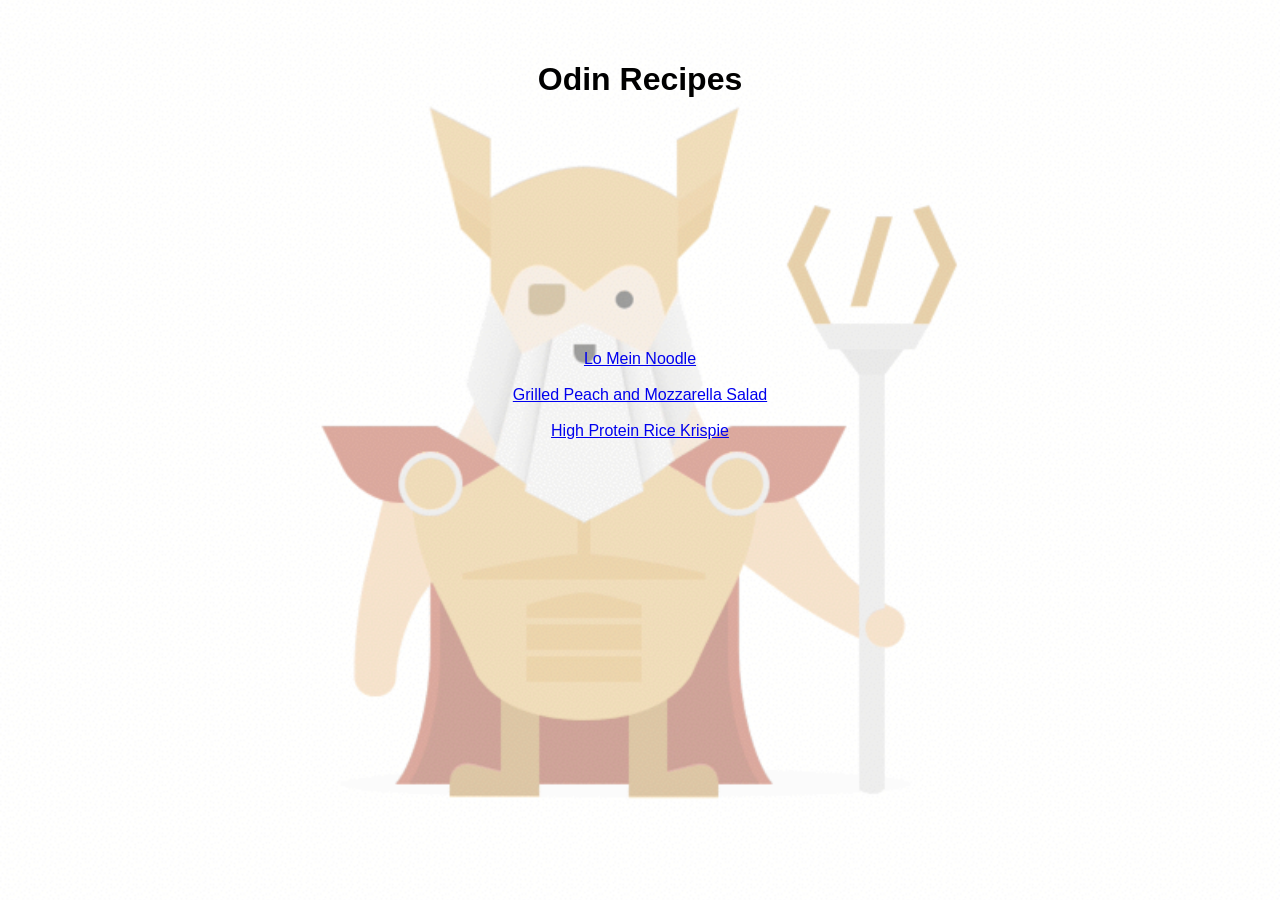
<file: index.html>
<!DOCTYPE html>
<html lang="en">
<head>
    <meta charset="UTF-8">
    <meta name="viewport" content="width=device-width, initial-scale=1.0">
    <title>Recipes</title>
    <link rel="stylesheet" href="style.css">
</head>
<body>
   <div class="A"><h1>Odin Recipes</h1>
    <img src="odin.gif" alt="odin" class="test"></div>
</div>
    <div class="B"><ul>
        <li><a href="./recipes/Lo-Mein-Noodle.html">Lo Mein Noodle</a><br><br></li> 
        <li><a href="./peach/peach.html">Grilled Peach and Mozzarella Salad</a><br><br></li>
        <li> <a href="./High-Protein-Rice-Krispie/High-Protein-Rice-Krispie.html">High Protein Rice Krispie</a></li>
    </ul></div>
</body>
</html>
</file>
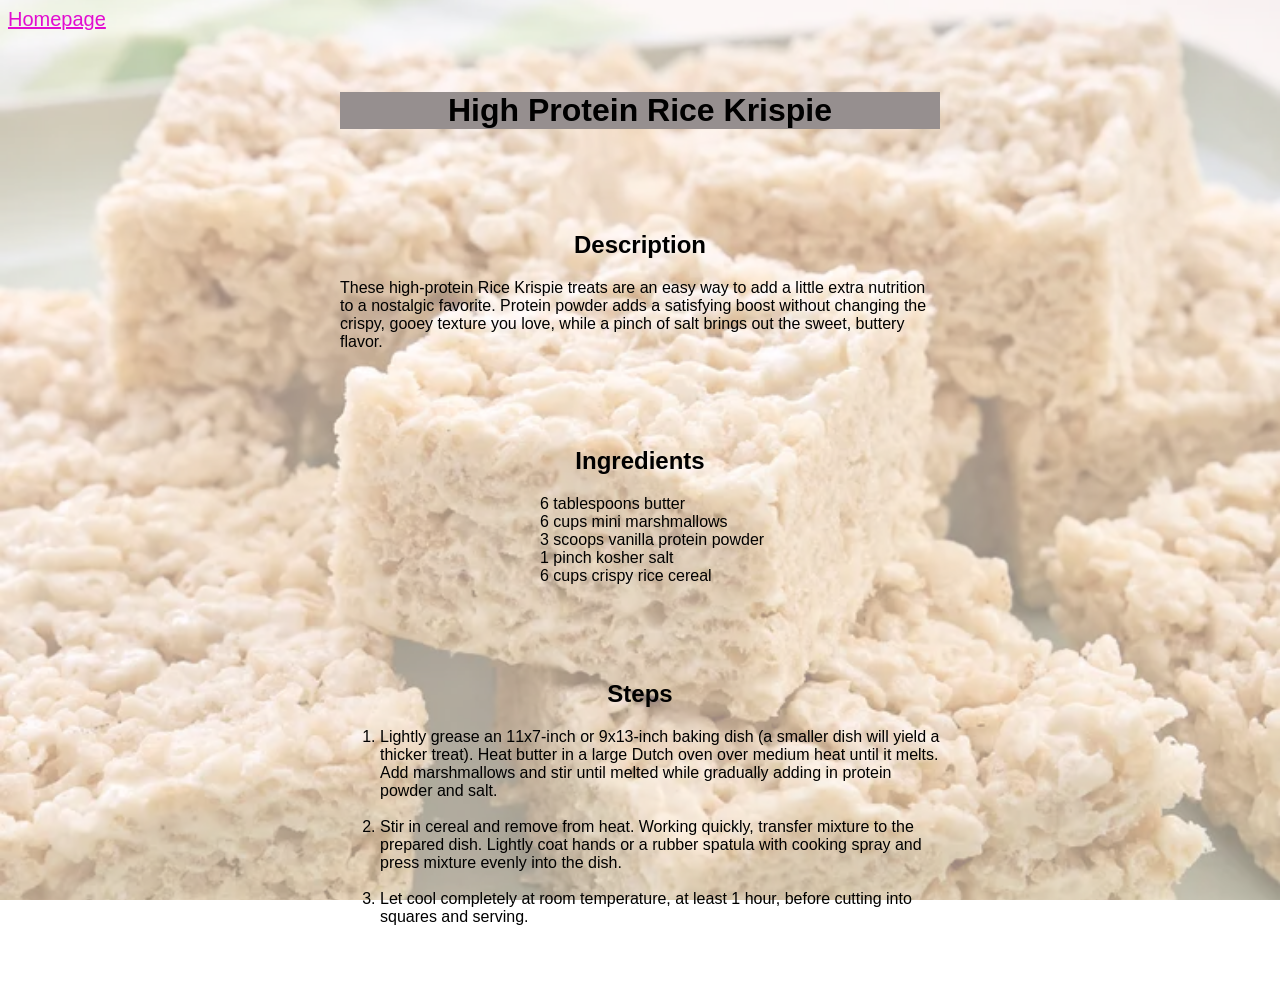
<file: High-Protein-Rice-Krispie/High-Protein-Rice-Krispie.html>
<!DOCTYPE html>
<html lang="en">
<head>
    <meta charset="UTF-8">
    <meta name="viewport" content="width=device-width, initial-scale=1.0">
    <title>High-Protein-Rice-Krispie</title>
    <link rel="stylesheet" href="../style.css">
</head>
<body>
    
    <a class="homepage" href="../index.html">Homepage</a>
    <div class="C"><h1>High Protein Rice Krispie</h1>
    <img src="./rice.png"alt="image of a High-Protein-Rice-Krispie" height="300" width="300" class="hero-image"></div>
    <div class="C"><h2>Description</h2>
    <p>These high-protein Rice Krispie treats are an easy way to add a little extra nutrition to a nostalgic favorite. Protein powder adds a satisfying boost without changing the crispy, gooey texture you love, while a pinch of salt brings out the sweet, buttery flavor.</p></div>
    
    <div class="C">
    <h2>Ingredients</h2>
    <ul>
        <li>6 tablespoons butter</li>
        <li>6 cups mini marshmallows</li>
        <li>3 scoops vanilla protein powder</li>
        <li>1 pinch kosher salt</li>
        <li>6 cups crispy rice cereal</li>
    
    </ul> </div>
    <div class="C"><h2>Steps</h2>
    <ol>
        <li>Lightly grease an 11x7-inch or 9x13-inch baking dish (a smaller dish will yield a thicker treat). Heat butter in a large Dutch oven over medium heat until it melts. Add marshmallows and stir until melted while gradually adding in protein powder and salt.</li><br>
        <li>Stir in cereal and remove from heat. Working quickly, transfer mixture to the prepared dish. Lightly coat hands or a rubber spatula with cooking spray and press mixture evenly into the dish. </li><br>
        <li>Let cool completely at room temperature, at least 1 hour, before cutting into squares and serving.</li><br></ol></div>

</body>
</html>
</file>
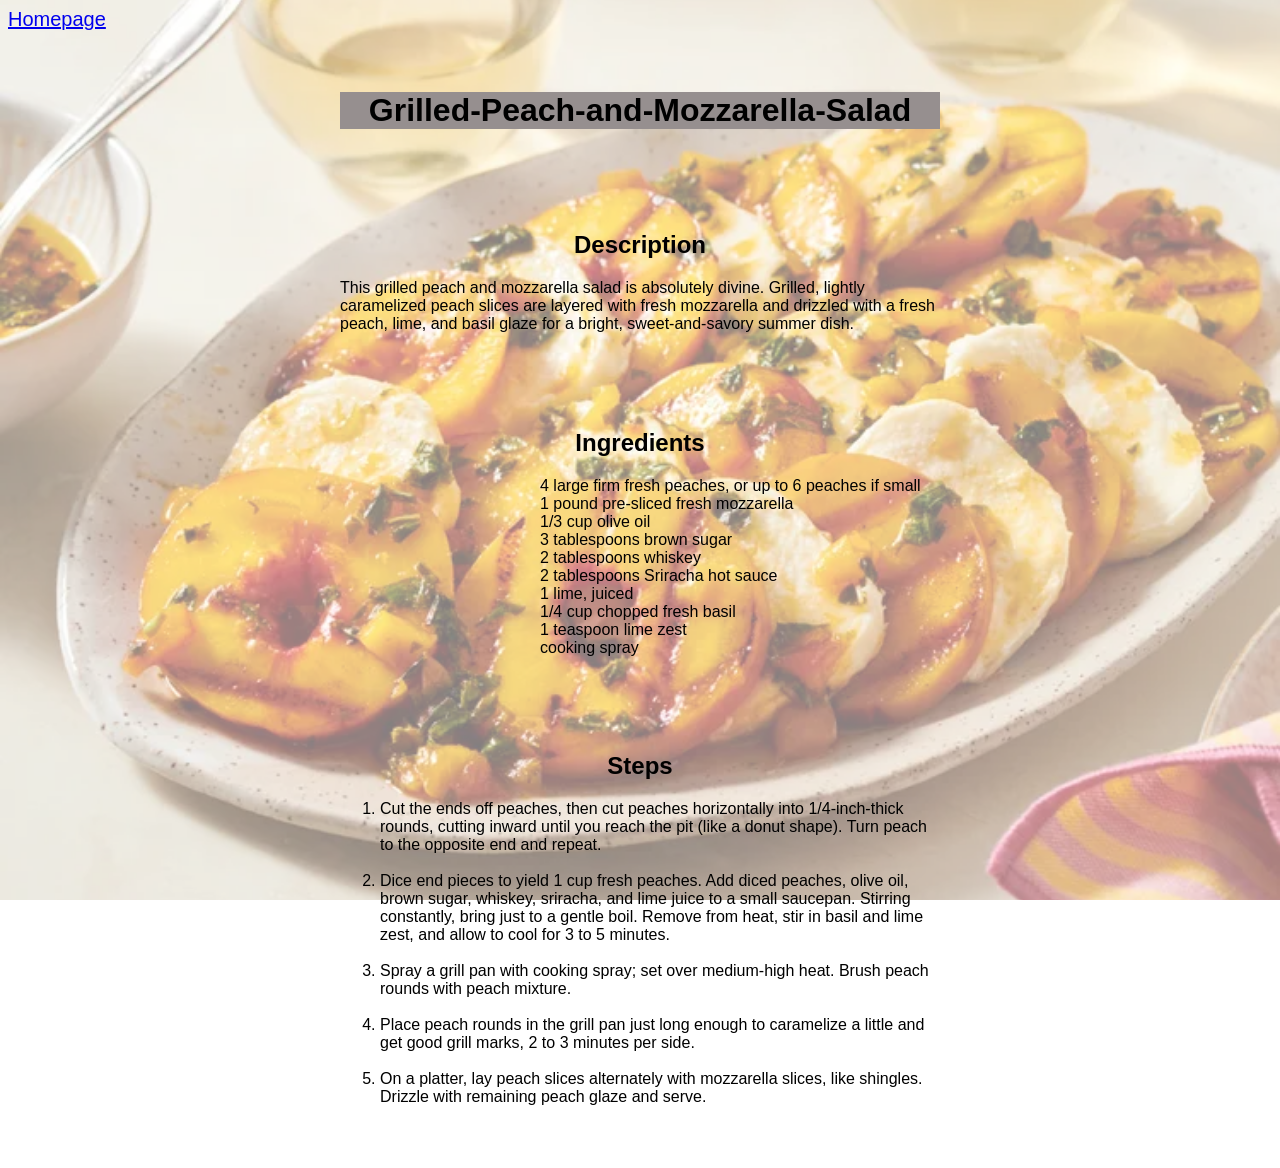
<file: peach/peach.html>
<!DOCTYPE html>
<html lang="en">
<head>
    <meta charset="UTF-8">
    <meta name="viewport" content="width=device-width, initial-scale=1.0">
    <title>Grilled-Peach-and-Mozzarella-Salad</title>
    <link rel="stylesheet" href="../style.css">
</head>
<body>
    <div class="homepage"><a href="../index.html">Homepage</a></div>
    <div class="C">
    <h1>Grilled-Peach-and-Mozzarella-Salad</h1>
    <img src="./peach.png"alt="image of a Grilled-Peach-and-Mozzarella-Salad" height="300" width="300" class="hero-image"></div>
    <div class="C">
    <h2>Description</h2>
    <p>This grilled peach and mozzarella salad is absolutely divine. Grilled, lightly caramelized peach slices are layered with fresh mozzarella and drizzled with a fresh peach, lime, and basil glaze for a bright, sweet-and-savory summer dish.</p></div>
    <div class="C">
    <h2>Ingredients</h2>
    <ul>
        <li>4 large firm fresh peaches, or up to 6 peaches if small</li>
        <li>1 pound pre-sliced fresh mozzarella</li>
        <li>1/3 cup olive oil</li>
        <li>3 tablespoons brown sugar</li>
        <li>2 tablespoons whiskey</li>
        <li>2 tablespoons Sriracha hot sauce</li>
        <li>1 lime, juiced</li>
        <li>1/4 cup chopped fresh basil</li>
        <li>1 teaspoon lime zest</li>
        <li>cooking spray</li>
    </ul> </div>
    <div class="C">
    <h2>Steps</h2>
    <ol>
        <li>Cut the ends off peaches, then cut peaches horizontally into 1/4-inch-thick rounds, cutting inward until you reach the pit (like a donut shape). Turn peach to the opposite end and repeat.</li><br>
        <li>Dice end pieces to yield 1 cup fresh peaches. Add diced peaches, olive oil, brown sugar, whiskey, sriracha, and lime juice to a small saucepan. Stirring constantly, bring just to a gentle boil. Remove from heat, stir in basil and lime zest, and allow to cool for 3 to 5 minutes.</li><br>
        <li>Spray a grill pan with cooking spray; set over medium-high heat. Brush peach rounds with peach mixture.</li><br>
        <li>Place peach rounds in the grill pan just long enough to caramelize a little and get good grill marks, 2 to 3 minutes per side.</li><br>
        <li>On a platter, lay peach slices alternately with mozzarella slices, like shingles. Drizzle with remaining peach glaze and serve.</li><br>
    </ol></div>

</body>
</html>
</file>
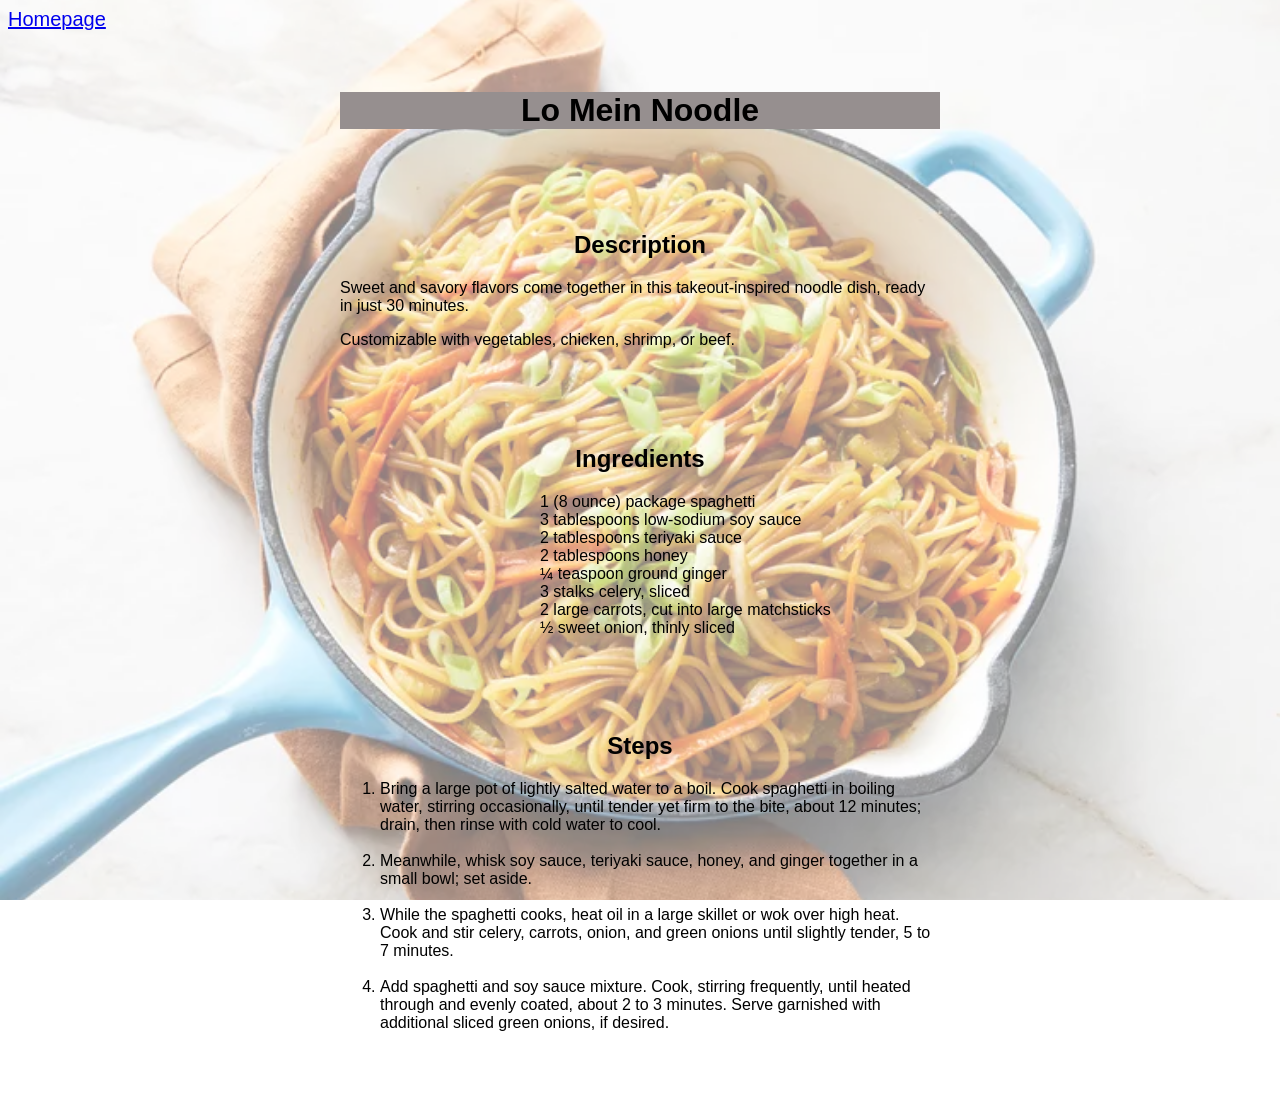
<file: recipes/Lo-Mein-Noodle.html>
<!DOCTYPE html>
<html lang="en">
<head>
    <meta charset="UTF-8">
    <meta name="viewport" content="width=device-width, initial-scale=1.0">
    <title>Lo-Mein-Noodle</title>
    <link rel="stylesheet" href="../style.css">
</head>
<body>
    <div class="homepage"><a href="../index.html">Homepage</a></div>
    <div class="C">
    <h1>Lo Mein Noodle</h1>
    <img src="./lasagne.png"alt="image of a lasagne" height="300" width="300" class="hero-image"></div>
    <div class="C">
    <h2>Description</h2>
    <p>Sweet and savory flavors come together in this takeout-inspired noodle dish, ready in just 30 minutes.</p>
    <p>Customizable with vegetables, chicken, shrimp, or beef.</p> </div>
    <div class="C">

    <h2>Ingredients</h2>
    <ul>
        <li>1 (8 ounce) package spaghetti</li>
        <li>3 tablespoons low-sodium soy sauce</li>
        <li>2 tablespoons teriyaki sauce</li>
        <li>2 tablespoons honey</li>
        <li>¼ teaspoon ground ginger</li>
        <li>3 stalks celery, sliced</li>
        <li>2 large carrots, cut into large matchsticks</li>
        <li>½ sweet onion, thinly sliced</li>
    </ul></div>
    <div class="C">
    <h2>Steps</h2>
    <ol>
        <li>Bring a large pot of lightly salted water to a boil. Cook spaghetti in boiling water, stirring occasionally, until tender yet firm to the bite, about 12 minutes; drain, then rinse with cold water to cool.</li><br>
        <li>Meanwhile, whisk soy sauce, teriyaki sauce, honey, and ginger together in a small bowl; set aside.</li><br>
        <li>While the spaghetti cooks, heat oil in a large skillet or wok over high heat. Cook and stir celery, carrots, onion, and green onions until slightly tender, 5 to 7 minutes.</li><br>
        <li>Add spaghetti and soy sauce mixture. Cook, stirring frequently, until heated through and evenly coated, about 2 to 3 minutes. Serve garnished with additional sliced green onions, if desired.</li><br>
    </ol>
</div>
</body>
</html>
</file>
<file: style.css>
* { font-family: Arial, sans-serif;

}   
.A {
    
    padding: 20px;
    margin: 20px;
    text-align: center;

  

}  
.B {
   text-align: center;
   margin-top: 210px;
}
.B ul {
    list-style-type: none; 
    padding: 0; 
}
.homepage {
    font-size: 20px;
    color: rgb(226, 12, 208);
    margin: 20px right 0;
}
.C {
   
    width: 600px;
    padding: 20px;
    margin: 20px auto 0;
}
.C h1 {
    text-align: center;
    background-color: #968f8f;
}

.C p {
   
    font-size: 16px;
}

.C h2 {
    text-align: center;

}

.C ul {
    list-style-type: none; 
    padding-left: 200px; 

}
.test {
    position: fixed;   /* Fixe l'image par rapport à l'écran */
    top: 0;
    left: 0;
    width: 100vw;      /* Prend 100% de la largeur de l'écran */
    height: 100vh;     /* Prend 100% de la hauteur de l'écran */
    object-fit: cover; /* Aligne et redimensionne l'image sans la déformer */
    z-index: -1;       /* Place l'image EN DESSOUS de tout le texte */
    opacity: 0.50;     /* Optionnel : rend l'image semi-transparente (25%) pour que le texte reste bien lisible */
    pointer-events: none; /* Permet de cliquer "à travers" l'image si besoin */
}
.hero-image {
    position: fixed;   /* Fixe l'image par rapport à l'écran */
    top: 0;
    left: 0;
    width: 100vw;      /* Prend 100% de la largeur de l'écran */
    height: 100vh;     /* Prend 100% de la hauteur de l'écran */
    object-fit: cover; /* Aligne et redimensionne l'image sans la déformer */
    z-index: -1;       /* Place l'image EN DESSOUS de tout le texte */
    opacity: 0.50;     /* Optionnel : rend l'image semi-transparente (25%) pour que le texte reste bien lisible */
    pointer-events: none; /* Permet de cliquer "à travers" l'image si besoin */
}
</file>
